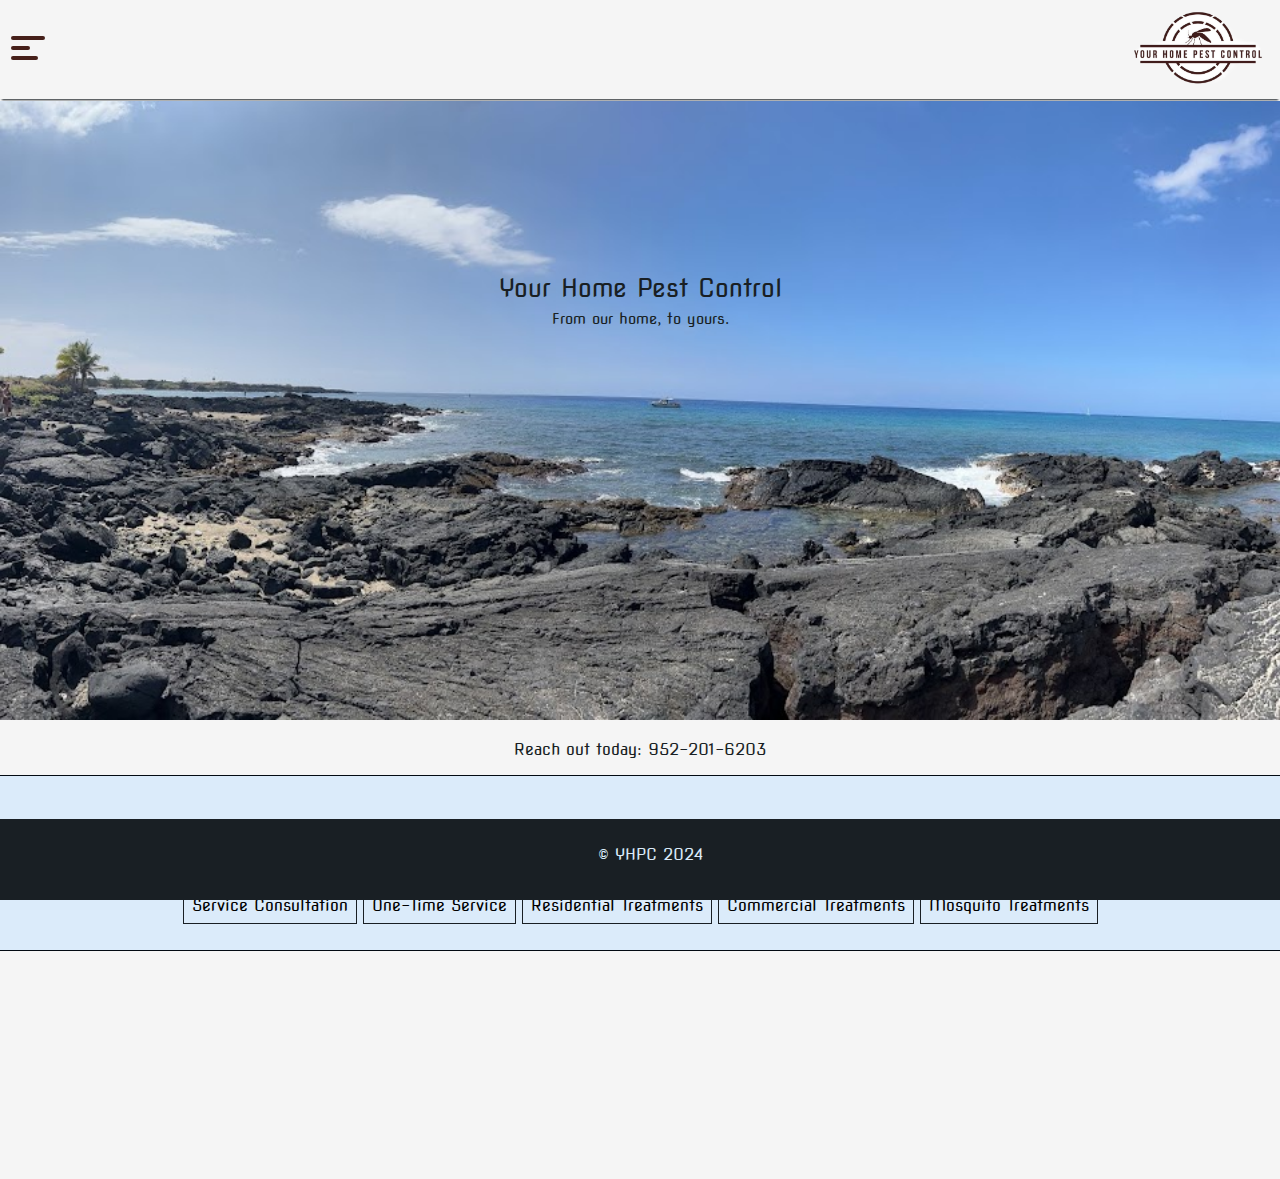
<file: index.html>
<!DOCTYPE html>

<html lang="en">
  <head>
    <link rel="stylesheet" href="style.css" />
    <meta
      name="viewport"
      content="width = device-width, initial-scale = 1, minimum-scale=1"
    />
    <meta charset="UTF-8" />
    <link
      href="https://fonts.googleapis.com/css?family=Nova Square"
      rel="stylesheet"
    />
    <link rel="icon" type="image/png" href="bugss.png" />

    <script src="script.js"></script>
    <script type="application/ld+json">
      {
        "@context": "https://schema.org",
        "@type": "WebSite",
        "name": "Your Home Pest Control",
        "url": "https://https://yohopestcontrol.com/index.html"
      }
    </script>
  </head>

  <body>
    <div class="logoMenu">
      <div onclick="openNav()">
        <a href="#" class="nav">
          <div class="one"></div>
          <div class="two"></div>
          <div class="three"></div>
        </a>
      </div>

      <!--TESTING-->
      <div id="mySidenav" class="sidenav" onmouseleave="closeNav()">
        <a href="index.html">Homepage</a>
        <a href="services.html">Services</a>
        <a href="about.html">About</a>
        <a href="contact.html">Contact Us</a>
      </div>

      <!-- Use any element to open the sidenav -->
      <!-- TESTING-->
      <div class="logoContain">
        <img id="logo" alt="YHPC Logo" src="bugs.png" />
      </div>
    </div>
    <div class="homeI">
      <img src="Homefffff.jpg" style="width: 100%" />
      <div class="centeredT">Your Home Pest Control</div>
      <div class="centeredB">From our home, to yours.</div>
    </div>
    <p class="long">
      Reach out today:
      <a href="tel:9522016203">952-201-6203</a>
    </p>
    <div class="colorBlock">
      <h3>At a Glance:</h3>
      <p class="buttons">
        <a id="consult" class="SCa" onclick="serviceUp()"
          >Service Consultation
          <span class="servicePop" id="serv">
            Benefit from our complimentary first-time or emergency service
            consultations, designed to provide swift and effective solutions
            tailored to your needs. Whether it's a pressing issue or you're
            seeking initial guidance, our team offers free consultations that
            can often be conveniently conducted over the phone. Get expert
            advice and assistance without any upfront costs.
          </span>
        </a>

        <a id="onetime" class="OTSa" onclick="oserviceUp()"
          >One-Time Service
          <span class="onePop" id="oneT"
            >Experience peace of mind with our comprehensive one-time pest
            control services, tailored to address any pest issue you encounter.
            From a sudden outbreak of ants, to removing stubborn rodents, we are
            equipped to handle it all. These one-time services also extend to
            our residential and mosquito treatments, if you aren't prepared to
            schedule regular services.
          </span>
        </a>

        <a id="resident" class="ResTa" onclick="rserviceUp()"
          >Residential Treatments
          <span class="resPop" id="resT">
            Residential pest treatments are essential for many homes to remain
            pest free. These treatments involve the inspection, identification,
            and eradication of common household pests such as insects (ants,
            cockroaches, spiders), rodents (mice, rats), and other unwanted
            creatures. Regular pest treatments not only protect property from
            damage but are also crucial in the prevention of any future issues.
          </span>
        </a>

        <a id="coms" class="ComTa" onclick="cserviceUp()"
          >Commercial Treatments
          <span class="comPop" id="comT">
            In addition to our residential services, we specialize in
            comprehensive commercial treatments tailored to businesses of all
            sizes. From offices to restaurants, warehouses to retail spaces, our
            commercial pest control solutions are designed to meet the unique
            needs of your business environment. Moreover, we extend our
            expertise to ranches, providing animal-safe treatments that
            prioritize the well-being of your livestock and surroundings. Our
            commitment to safety ensures that your operations remain
            uninterrupted while effectively managing pest issues.
          </span>
        </a>

        <a id="mosqui" class="MTa" onclick="mserviceUp()"
          >Mosquito Treatments
          <span class="mosPop" id="mosT">
            As the summer months approach, we offer specialized mosquito
            treatments to provide relief from these seasonal nuisances. Our
            mosquito treatments are tailored to ensure your outdoor spaces
            remain enjoyable and mosquito-free during the warmer months. Whether
            for residential properties, commercial spaces, or your personal
            rolling hills, our mosquito treatments are designed to be effective
            while maintaining safety for humans and animals alike. Enjoy the
            outdoors without worrying about mosquito bites with our targeted and
            seasonal mosquito control solutions.
          </span>
        </a>
      </p>
    </div>
    <br />
    <br />
    <br />
    <br />
    <br />
    <br />
    <br />
    <br />
    <br />
    <br />
    <br />
    <br />

    <div class="bottom-bar">
      <p>&copy YHPC 2024</p>
    </div>
  </body>
</html>
</file>
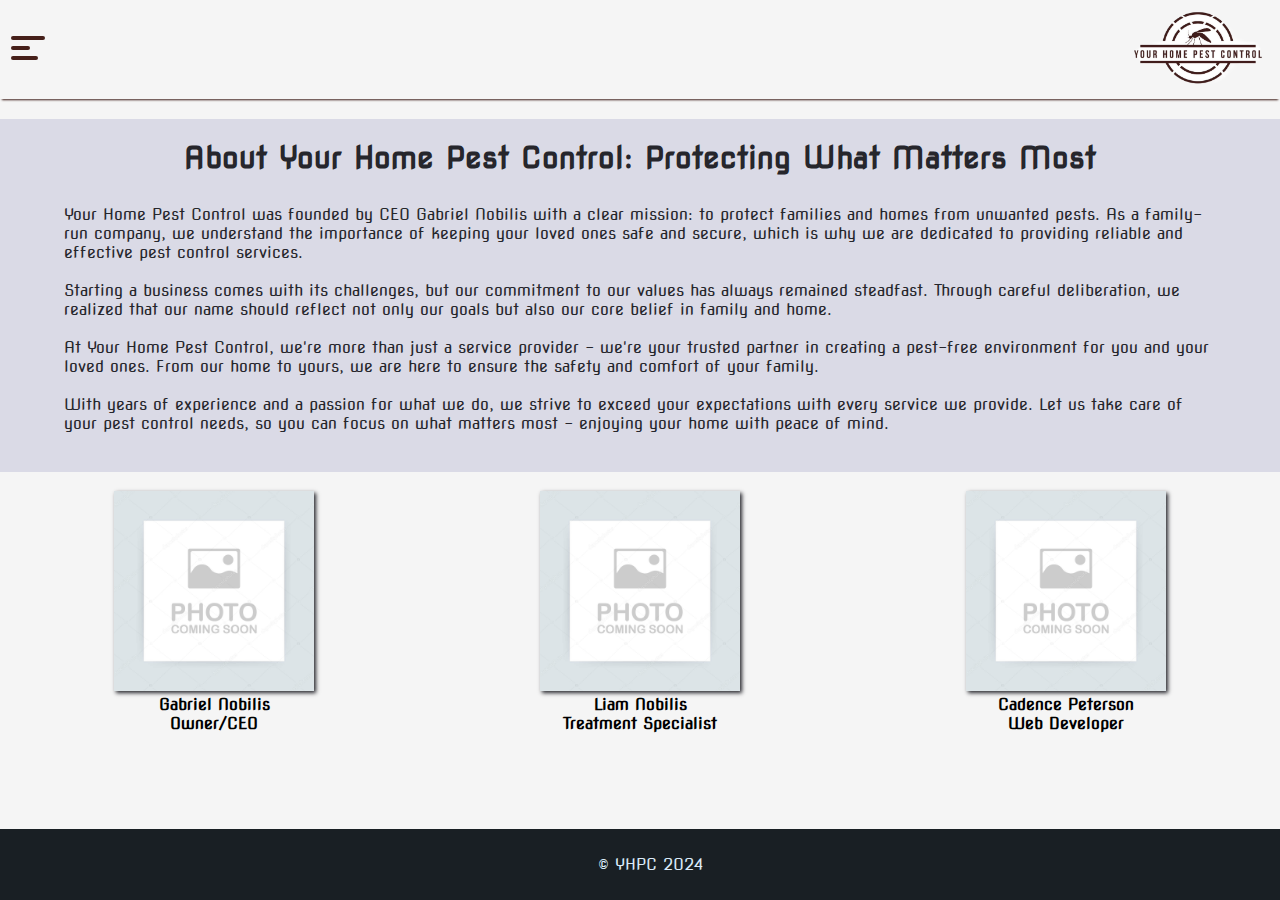
<file: about.html>
<!DOCTYPE html>

<html lang="en">
  <head>
    <link rel="stylesheet" href="about.css" />
    <meta name="viewport" content="width = device-width, initial-scale = 1" />
    <meta charset="UTF-8" />
    <link
      href="https://fonts.googleapis.com/css?family=Nova Square"
      rel="stylesheet"
    />
    <link rel="icon" type="image/png" href="bugss.png" />
    <script src="script.js"></script>
  </head>

  <body>
    <div class="logoMenu">
      <div onclick="openNav()">
        <a href="#" class="nav">
          <div class="one"></div>
          <div class="two"></div>
          <div class="three"></div>
        </a>
      </div>

      <!--TESTING-->
      <div id="mySidenav" class="sidenav" onmouseleave="closeNav()">
        <a href="index.html">Homepage</a>
        <a href="services.html">Services</a>
        <a href="about.html">About</a>
        <a href="contact.html">Contact Us</a>
      </div>

      <!-- Use any element to open the sidenav -->
      <!-- TESTING-->
      <div class="logoContain">
        <img id="logo" alt="YHPC Logo" src="bugs.png" />
      </div>
    </div>

    <div id="introBlock" class="introBlock">
      <h1>About Your Home Pest Control: Protecting What Matters Most</h1>
      <p class="aboutP">
        Your Home Pest Control was founded by CEO Gabriel Nobilis with a clear
        mission: to protect families and homes from unwanted pests. As a
        family-run company, we understand the importance of keeping your loved
        ones safe and secure, which is why we are dedicated to providing
        reliable and effective pest control services. <br />
        <br />
        Starting a business comes with its challenges, but our commitment to our
        values has always remained steadfast. Through careful deliberation, we
        realized that our name should reflect not only our goals but also our
        core belief in family and home. <br />
        <br />
        At Your Home Pest Control, we're more than just a service provider –
        we're your trusted partner in creating a pest-free environment for you
        and your loved ones. From our home to yours, we are here to ensure the
        safety and comfort of your family. <br />
        <br />
        With years of experience and a passion for what we do, we strive to
        exceed your expectations with every service we provide. Let us take care
        of your pest control needs, so you can focus on what matters most –
        enjoying your home with peace of mind. <br />
        <br />
      </p>
    </div>

    <div class="gWText">
      <table class="photoI">
        <th>
          <img id="GabrielPhoto" alt="Picture of Gabriel" src="photoSoon.jpg" />
          <p2><br />Gabriel Nobilis<br />Owner/CEO</p2>
        </th>

        <th>
          <img id="LPhoto" alt="Picture of Liam" src="photoSoon.jpg" />
          <p3><br />Liam Nobilis<br />Treatment Specialist</p3>
        </th>

        <th>
          <img id="cPhoto" alt="Picture of Cadence" src="photoSoon.jpg" />
          <p4><br />Cadence Peterson<br />Web Developer</p4>
        </th>
      </table>
    </div>

    <br />
    <br />
    <br />
    <br />

    <div class="bottom-bar">
      <p>&copy YHPC 2024</p>
    </div>
  </body>
</html>
</file>
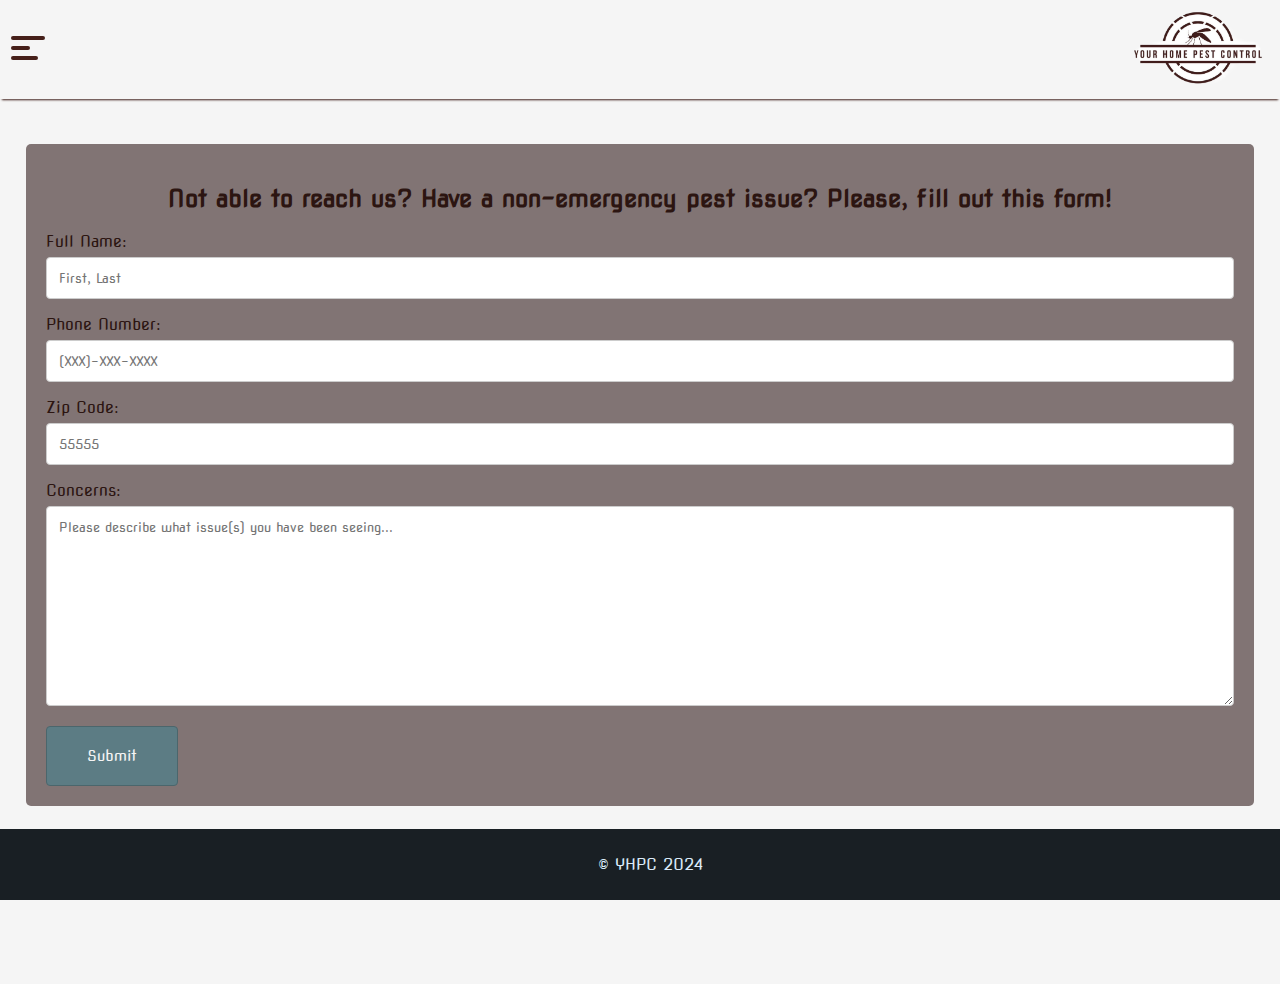
<file: contact.html>
<!DOCTYPE html>

<html lang="en">
  <head>
    <link rel="stylesheet" href="contact.css" />
    <meta name="viewport" content="width = device-width, initial-scale = 1" />
    <meta charset="UTF-8" />
    <link
      href="https://fonts.googleapis.com/css?family=Nova Square"
      rel="stylesheet"
    />
    <link rel="icon" type="image/png" href="bugss.png" />
    <script src="script.js"></script>
  </head>

  <body>
    <div class="logoMenu">
      <div onclick="openNav()">
        <a href="#" class="nav">
          <div class="one"></div>
          <div class="two"></div>
          <div class="three"></div>
        </a>
      </div>

      <!--TESTING-->
      <div id="mySidenav" class="sidenav" onmouseleave="closeNav()">
        <a href="index.html">Homepage</a>
        <a href="services.html">Services</a>
        <a href="about.html">About</a>
        <a href="contact.html">Contact Us</a>
      </div>

      <!-- Use any element to open the sidenav -->
      <!-- TESTING-->
      <div class="logoContain">
        <img id="logo" alt="YHPC Logo" src="bugs.png" />
      </div>
    </div>

    <br/>
    <div class="formBlock">
      <h2>
        Not able to reach us? Have a non-emergency pest issue? Please, fill out
        this form!
      </h2>
      <form
        id="fcf-form-id"
        class="fcf-form-class"
        method="POST"
        action="contact-form-process.php"
      >
        <label for="name">Full Name:</label>
        <input type="text" id="name" name="name" placeholder="First, Last" />

        <label for="phone">Phone Number:</label>
        <input
          type="text"
          id="phone"
          name="phone"
          placeholder="(XXX)-XXX-XXXX"
        />

        <label for="zip">Zip Code:</label>
        <input type="text" id="zip" name="zip" placeholder="55555" />

        <label for="inq">Concerns:</label>
        <textarea
          id="inq"
          name="inq"
          placeholder="Please describe what issue(s) you have been seeing..."
          style="height: 200px"
        ></textarea>

        <input class="btnS" type="submit" value="Submit" />
      </form>
    </div>

    <br/>
    <br/>
    <br/>
    <br/>
    <br/>
    <br/>
    <br/>
    <br/>
    <div class="bottom-bar">
      <p>&copy YHPC 2024</p>
    </div>
  </body>
</html>
</file>
<file: style.css>
body {
  background-color: whitesmoke;
}

.nav div {
  height: 4px;
  background-color: #46201a;
  margin: 6px 0;
  border-radius: 20px;
  transition: 0.3s;
}

.nav {
  width: 34px;
  display: block;
  margin: len 0 0 len;
}

.one {
  width: 34px;
}

.two {
  width: 19px;
}

.three {
  width: 27px;
}

.nav:hover div {
  width: 34px;
}

#logo {
  height: 75px;
}

.logoMenu {
  display: flex;
  justify-content: space-between;
  align-items: center;
  padding: 10px;
  padding-left: 11px;
  box-shadow: 0px 3px 2px -2px #191f24;
}

body,
html {
  margin: 0;
  padding: 0;
  font-family: "Nova Square";
}

a:link,
a:visited {
  background-color: transparent;
  color: #191f24;
  text-align: center;
  text-decoration: none;
  display: inline-block;
}

h3 {
  text-align: center;
  font-family: "Nova Square";
  font-size: 30px;
  color: #191f24;
}

.long {
  text-align: center;
  font-family: "Nova Square";
  color: #191f24;
}

.center {
  display: block;
  margin-left: auto;
  margin-right: auto;
  width: 50%;
}

.SCa {
  text-decoration: none;
  padding: 0.5rem;
  border: 1px solid #191f24;
  background-color: #dbebfa;
}

.OTSa {
  text-decoration: none;
  padding: 0.5rem;
  border: 1px solid #191f24;
  background-color: #dbebfa;
}

.ResTa {
  text-decoration: none;
  padding: 0.5rem;
  border: 1px solid #191f24;
  background-color: #dbebfa;
  margin-top: 5px;
}

.ComTa {
  text-decoration: none;
  padding: 0.5rem;
  border: 1px solid #191f24;
  background-color: #dbebfa;
  margin-top: 5px;
}

.MTa {
  text-decoration: none;
  padding: 0.5rem;
  border: 1px solid #191f24;
  background-color: #dbebfa;
  margin-top: 5px;
}

.colorBlock {
  border-bottom: 1px solid ;
  border-top: 1px solid ;
  border-color: #020A12;
  background-color: #dbebfa;
  text-align: center;
  padding: 10px;
}

.buttons {
  text-align: center;
  background-color: #dbebfa;
}

/* The side navigation menu */
.sidenav {
  height: 100%; /* 100% Full-height */
  width: 0; /* 0 width - change this with JavaScript */
  position: fixed; /* Stay in place */
  z-index: 1; /* Stay on top */
  top: 0; /* Stay at the top */
  left: 0;
  background-color: #57777e; /* Black*/
  overflow-x: hidden; /* Disable horizontal scroll */
  padding-top: 60px; /* Place content 60px from the top */
  transition: 0.5s; /* 0.5 second transition effect to slide in the sidenav */
}

/* The navigation menu links */
.sidenav a {
  padding: 8px 8px 8px 8px;
  text-decoration: none;
  font-size: 25px;
  color: #f1f1f1;
  display: block;
  transition: 0.3s;
}

/* When you mouse over the navigation links, change their color */
.sidenav a:hover {
  color: #c9e1f8;
}

/* On smaller screens, where height is less than 450px, change the style of the sidenav (less padding and a smaller font size) */
@media screen and (max-height: 450px) {
  .sidenav {
    padding-top: 15px;
  }
  .sidenav a {
    font-size: 18px;
  }
}

.bottom-bar {
  position: fixed;
  bottom: 0;
  left: 0;
  width: 100%;
  background-color: #191f24;
  color: #dbebfa;
  padding: 10px;
  padding-bottom: 20px;
  text-align: center;
}

.homeI {
  position: relative;
  text-align: center;
  color: #191f24;
  margin-top: 1.5px;
}



.centeredT {
  position: absolute;
  top: 30%;
  left: 50%;
  transform: translate(-50%, -50%);
  font-size: 25px;
  font-style: bold;
}

.centeredB {
  position: absolute;
  top: 35%;
  left: 50%;
  transform: translate(-50%, -50%);
  font-size: 15px;
}

@media screen and (max-width: 400px) {
  .centeredT {
    font-size: 14px; /* Adjust this value as needed */
  }

  .centeredB {
    font-size: 10px; /* Adjust this value as needed */
  }
}

/* Popup container */
.SCa {
  position: relative;
  display: inline-block;
  cursor: pointer;
}

/* The actual popup (appears on top) */
.SCa .servicePop {
  visibility: hidden;
  width: 200px;
  background-color: #4B4444;
  color: #ECEAEA;
  text-align: center;
  border-radius: 6px;
  padding: 8px 0;
  position: absolute;
  z-index: 1;
  bottom: 125%;
  left: 40%;
  margin-left: -80px;
}

/* Popup arrow */
.SCa .servicePop::after {
  content: "";
  position: absolute;
  top: 100%;
  left: 40%;
  margin-left: -5px;
  border-width: 5px;
  border-style: solid;
  border-color: #4B4444 transparent transparent transparent;
}

/* Toggle this class when clicking on the popup container (hide and show the popup) */
.SCa .show {
  visibility: visible;
  -webkit-animation: fadeIn 0.5s;
  animation: fadeIn 0.5s;
}

/* Add animation (fade in the popup) */
@-webkit-keyframes fadeIn {
  from {
    opacity: 0;
  }
  to {
    opacity: 1;
  }
}

@keyframes fadeIn {
  from {
    opacity: 0;
  }
  to {
    opacity: 1;
  }
}

/* Popup container */
.OTSa {
  position: relative;
  display: inline-block;
  cursor: pointer;
}

/* The actual popup (appears on top) */
.OTSa .onePop {
  visibility: hidden;
  width: 200px;
  background-color: #4B4444;
  color: #ECEAEA;
  text-align: center;
  border-radius: 6px;
  padding: 8px 0;
  position: absolute;
  z-index: 1;
  bottom: 125%;
  left: 40%;
  margin-left: -80px;
}

/* Popup arrow */
.OTSa .onePop::after {
  content: "";
  position: absolute;
  top: 100%;
  left: 50%;
  margin-left: -5px;
  border-width: 5px;
  border-style: solid;
  border-color: #4B4444 transparent transparent transparent;
}

/* Toggle this class when clicking on the popup container (hide and show the popup) */
.OTSa .show {
  visibility: visible;
  -webkit-animation: fadeIn 0.5s;
  animation: fadeIn 0.5s;
}

/* Add animation (fade in the popup) */
@-webkit-keyframes fadeIn {
  from {
    opacity: 0;
  }
  to {
    opacity: 1;
  }
}

@keyframes fadeIn {
  from {
    opacity: 0;
  }
  to {
    opacity: 1;
  }
}

/* Popup container */
.ResTa {
  position: relative;
  display: inline-block;
  cursor: pointer;
}

/* The actual popup (appears on top) */
.ResTa .resPop {
  visibility: hidden;
  width: 200px;
  background-color: #4B4444;
  color: #ECEAEA;
  text-align: center;
  border-radius: 6px;
  padding: 8px 0;
  position: absolute;
  z-index: 1;
  bottom: 125%;
  left: 40%;
  margin-left: -80px;
}

/* Popup arrow */
.ResTa .resPop::after {
  content: "";
  position: absolute;
  top: 100%;
  left: 50%;
  margin-left: -5px;
  border-width: 5px;
  border-style: solid;
  border-color: #4B4444 transparent transparent transparent;
}

/* Toggle this class when clicking on the popup container (hide and show the popup) */
.ResTa .show {
  visibility: visible;
  -webkit-animation: fadeIn 0.5s;
  animation: fadeIn 0.5s;
}

/* Add animation (fade in the popup) */
@-webkit-keyframes fadeIn {
  from {
    opacity: 0;
  }
  to {
    opacity: 1;
  }
}

@keyframes fadeIn {
  from {
    opacity: 0;
  }
  to {
    opacity: 1;
  }
}

/* Popup container */
.ComTa {
  position: relative;
  display: inline-block;
  cursor: pointer;
}

/* The actual popup (appears on top) */
.ComTa .comPop {
  visibility: hidden;
  width: 200px;
  background-color: #4B4444;
  color: #ECEAEA;
  text-align: center;
  border-radius: 6px;
  padding: 8px 0;
  position: absolute;
  z-index: 1;
  bottom: 125%;
  left: 40%;
  margin-left: -80px;
}

/* Popup arrow */
.ComTa .comPop::after {
  content: "";
  position: absolute;
  top: 100%;
  left: 50%;
  margin-left: -5px;
  border-width: 5px;
  border-style: solid;
  border-color: #4B4444 transparent transparent transparent;
}

/* Toggle this class when clicking on the popup container (hide and show the popup) */
.ComTa .show {
  visibility: visible;
  -webkit-animation: fadeIn 0.5s;
  animation: fadeIn 0.5s;
}

/* Add animation (fade in the popup) */
@-webkit-keyframes fadeIn {
  from {
    opacity: 0;
  }
  to {
    opacity: 1;
  }
}

@keyframes fadeIn {
  from {
    opacity: 0;
  }
  to {
    opacity: 1;
  }
}

/* Popup container */
.MTa {
  position: relative;
  display: inline-block;
  cursor: pointer;
}

/* The actual popup (appears on top) */
.MTa .mosPop {
  visibility: hidden;
  width: 200px;
  background-color: #4B4444;
  color: #ECEAEA;
  text-align: center;
  border-radius: 6px;
  padding: 8px 0;
  position: absolute;
  z-index: 1;
  bottom: 125%;
  left: 40%;
  margin-left: -80px;
}

/* Popup arrow */
.MTa .mosPop::after {
  content: "";
  position: absolute;
  top: 100%;
  left: 60%;
  margin-left: -5px;
  border-width: 5px;
  border-style: solid;
  border-color: #4B4444 transparent transparent transparent;
}

/* Toggle this class when clicking on the popup container (hide and show the popup) */
.MTa .show {
  visibility: visible;
  -webkit-animation: fadeIn 0.5s;
  animation: fadeIn 0.5s;
}

/* Add animation (fade in the popup) */
@-webkit-keyframes fadeIn {
  from {
    opacity: 0;
  }
  to {
    opacity: 1;
  }
}

@keyframes fadeIn {
  from {
    opacity: 0;
  }
  to {
    opacity: 1;
  }
}

a span{
  position: relative;
}
</file>
<file: about.css>
/*Space so it doesn't look uncomfortable*/

body {
  background-color: whitesmoke;
}

body,
html {
  margin: 0;
  padding: 0;
  font-family: "Nova Square";
}

.aboutP {
  padding: 20px;
  color: #26262c;
  padding-top: 10px;
  padding-left: 5%;
  padding-right: 5%;
}

h1 {
  text-align: center;
  color: #26262c;
  padding-top: 20px;
  font-size: 30px;
  padding-bottom: 0;
  padding-left: 5%;
  padding-right: 5%;
}

.introBlock {
  background-color: #dadae6;
}

a:link,
a:visited {
  background-color: transparent;
  color: #3e1e19;
  text-align: center;
  text-decoration: none;
  display: inline-block;
}

table.tableInfo {
  width: 100%;
  border: 2px solid;
  border-collapse: collapse;
  border-color: #2f2f27;
  color:#2f2f27;
}
table.tableInfo th {
  width: 200px;
}
table.tableInfo th,
td {
  border: 2px solid;
  border-collapse: collapse;
  border-color: #2f2f27;
  font-family: "Nova Square";
}
table.tableInfo td {
  padding: 5px;
  text-align: center;
  font-size: 14px;
}

#GabrielPhoto {
  width: 200px;
  height: auto;
}

#CadencePhoto {
  width: 200px;
  height: auto;
}

#LiamPhoto {
  width: 200px;
  height: auto;
}

/* The side navigation menu */
.sidenav {
  height: 100%; /* 100% Full-height */
  width: 0; /* 0 width - change this with JavaScript */
  position: fixed; /* Stay in place */
  z-index: 1; /* Stay on top */
  top: 0; /* Stay at the top */
  left: 0;
  background-color: #57777e; /* Black*/
  overflow-x: hidden; /* Disable horizontal scroll */
  padding-top: 60px; /* Place content 60px from the top */
  transition: 0.5s; /* 0.5 second transition effect to slide in the sidenav */
}

/* The navigation menu links */
.sidenav a {
  padding: 8px 8px 8px 8px;
  text-decoration: none;
  font-size: 25px;
  color: #f1f1f1;
  display: block;
  transition: 0.3s;
}

/* When you mouse over the navigation links, change their color */
.sidenav a:hover {
  color: #c9e1f8;
}

/* On smaller screens, where height is less than 450px, change the style of the sidenav (less padding and a smaller font size) */
@media screen and (max-height: 450px) {
  .sidenav {
    padding-top: 15px;
  }
  .sidenav a {
    font-size: 18px;
  }
}

@media screen and (max-width: 400px){
  table{
    width: 100%;
  }
  table img {
    max-width: 100%;
    height: auto;
  }
}

.nav div {
  height: 4px;
  background-color: #46201a;
  margin: 6px 0;
  border-radius: 20px;
  transition: 0.3s;
}

.nav {
  width: 34px;
  display: block;
  margin: len 0 0 len;
}

.one {
  width: 34px;
}

.two {
  width: 19px;
}

.three {
  width: 27px;
}

.nav:hover div {
  width: 34px;
}

#logo {
  height: 75px;
}

.logoMenu {
  display: flex;
  justify-content: space-between;
  align-items: center;
  padding: 10px;
  padding-left: 11px;
  box-shadow: 0px 3px 2px -2px #3E1E19;
}

.gWText {
  text-align: center;
}

.gWText img {
  width: 200px;
  box-shadow: 2px 2px 4px #26262c;
}

.photoI {
  align-self: center;
  width: 100%;
}

.bottom-bar {
  position: fixed;
  bottom: 0;
  left: 0;
  width: 100%;
  background-color: #191F24;
  color: #DBEBFA;
  padding: 10px;
  text-align: center;
}
</file>
<file: contact.css>
body {
  background-color: whitesmoke;
}

body,
html {
  margin: 0;
  padding: 0;
  font-family: "Nova Square";

}

a:link,
a:visited {
  background-color: transparent;
  color: #3e1e19;
  text-align: center;
  text-decoration: none;
  display: inline-block;
}

h1 {
  text-align: center;
  font-family: "Nova Square";
  font-size: 40px;
}

p {
  text-align: center;
  font-family: "Nova Square";
}

.center {
  display: block;
  margin-left: auto;
  margin-right: auto;
  width: 50%;
}

label {
  font-family: "Nova Square";
  color: #2c1511;
}

h2 {
  font-family: "Nova Square";
  color: #2c1511;
  text-align: center;
}
/* Style inputs with type="text", select elements and textareas */
input[type="text"],
select,
textarea {
  font-family: "Nova Square";
  width: 100%; /* Full width */
  padding: 12px; /* Some padding */
  border: 1px solid #ccc; /* Gray border */
  border-radius: 4px; /* Rounded borders */
  box-sizing: border-box; /* Make sure that padding and width stays in place */
  margin-top: 6px; /* Add a top margin */
  margin-bottom: 16px; /* Bottom margin */
  resize: vertical; /* Allow the user to vertically resize the textarea (not horizontally) */
}

/* Style the submit button with a specific background color etc */
input[type="submit"] {
  font-family: "Nova Square";
  background-color: #5c7c84;
  color: whitesmoke;
  padding: 20px 40px;
  border: #4B666C;
  border-style: solid;
  border-width: 0.5px;
  border-radius: 4px;
  cursor: pointer;
  font-size: 15px;
}

/* When moving the mouse over the submit button, add a darker green color */
input[type="submit"]:hover {
  background-color: #87a4ab;
}

/* Add a background color and some padding around the form */
.formBlock {
  border-radius: 5px;
  background-color: #817474;
  padding: 20px;
  margin: 2%;
}

/* The side navigation menu */
.sidenav {
  height: 100%; /* 100% Full-height */
  width: 0; /* 0 width - change this with JavaScript */
  position: fixed; /* Stay in place */
  z-index: 1; /* Stay on top */
  top: 0; /* Stay at the top */
  left: 0;
  background-color: #57777e; /* Black*/
  overflow-x: hidden; /* Disable horizontal scroll */
  padding-top: 60px; /* Place content 60px from the top */
  transition: 0.5s; /* 0.5 second transition effect to slide in the sidenav */
}

/* The navigation menu links */
.sidenav a {
  padding: 8px 8px 8px 8px;
  text-decoration: none;
  font-size: 25px;
  color: #f1f1f1;
  display: block;
  transition: 0.3s;
}

/* When you mouse over the navigation links, change their color */
.sidenav a:hover {
  color: #c9e1f8;
}

/* On smaller screens, where height is less than 450px, change the style of the sidenav (less padding and a smaller font size) */
@media screen and (max-height: 450px) {
  .sidenav {
    padding-top: 15px;
  }
  .sidenav a {
    font-size: 18px;
  }
}

.nav div {
  height: 4px;
  background-color: #46201a;
  margin: 6px 0;
  border-radius: 20px;
  transition: 0.3s;
}

.nav {
  width: 34px;
  display: block;
  margin: len 0 0 len;
}

.one {
  width: 34px;
}

.two {
  width: 19px;
}

.three {
  width: 27px;
}

.nav:hover div {
  width: 34px;
}

#logo {
  height: 75px;
}

.logoMenu {
  display: flex;
  justify-content: space-between;
  align-items: center;
  padding: 10px;
  padding-left: 11px;
  box-shadow: 0px 3px 2px -2px #3E1E19;
}

.bottom-bar {
  position: fixed;
  bottom: 0;
  left: 0;
  width: 100%;
  background-color: #191F24;
  color: #DBEBFA;
  padding: 10px;
  text-align: center;
}
</file>
